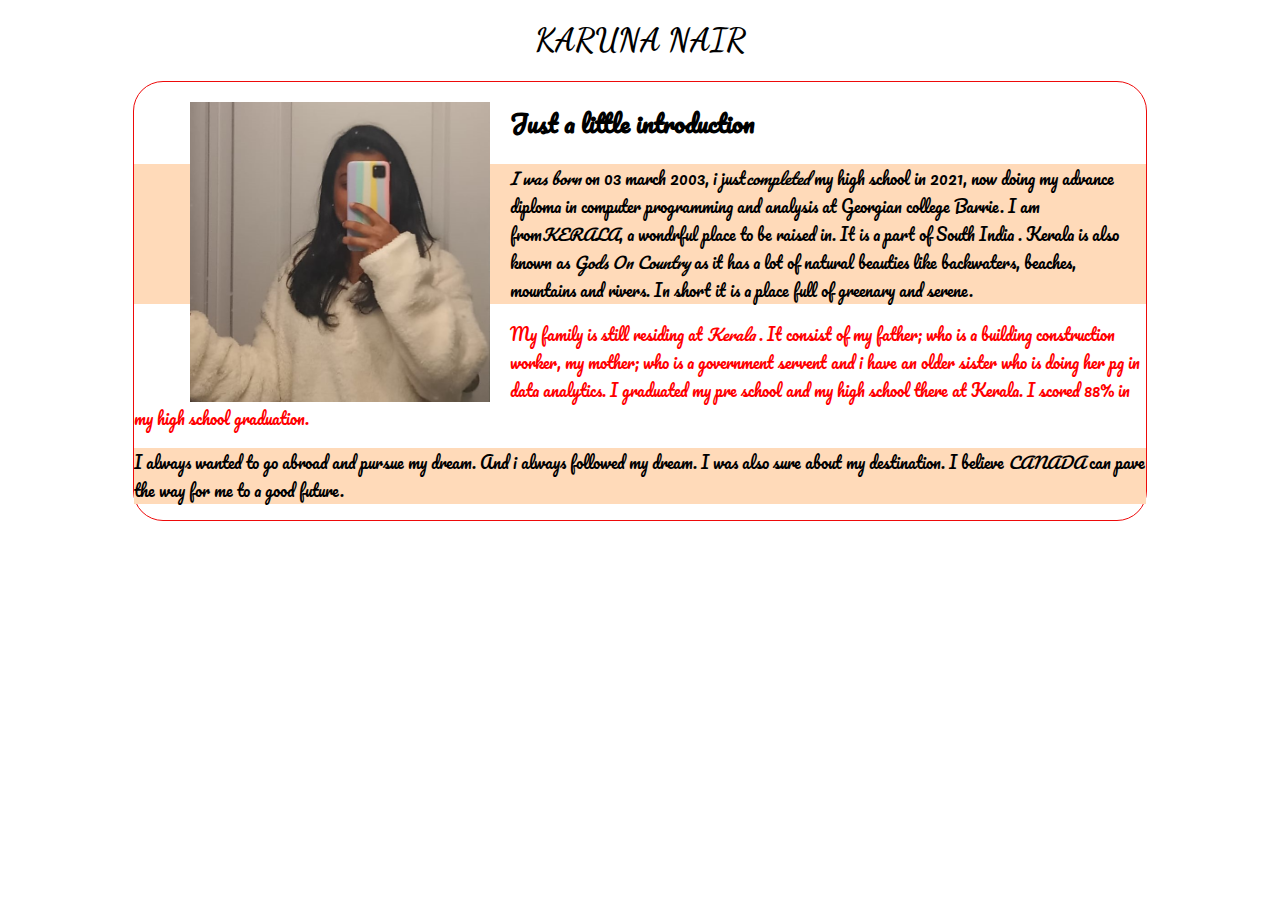
<file: lab05/lab01.html>
<!DOCTYPE html>
<html lang="en">

<head>
    <meta charset="UTF-8">
    <meta http-equiv="X-UA-Compatible" content="IE=edge">
    <meta name="viewport" content="width=device-width, initial-scale=1.0">
    <title>Karuna nair</title>
    <link rel="stylesheet" href="./karuna.css">
</head>

<body>
    <header>


        <h1>KARUNA NAIR</h1>

    </header>

    <div class ="img">
        <section>
        <figure>
            <img src="./karuna.jpeg" alt="just a mirror pic">
        </figure>

        <h2>Just a little introduction</h2>
        <p>
            <em>I was born</em> on 03 march 2003, i just<em>completed</em> my high school in 2021, now doing my
            advance
            diploma in computer programming and analysis
            at Georgian college Barrie. I am from<em>KERALA</em>, a wondrful place to be raised in. It is a part of
            South India . Kerala is also known as <em>Gods On Country </em> as it has a lot of natural beauties like
            backwaters, beaches, mountains and rivers. In short it is a place full of greenary and serene.
        </p>
       

        <P> My family is still residing at<em> Kerala</em> . It consist of my father; who is a building construction worker,
            my
            mother; who is a government servent and i have an older sister who is doing her pg in data analytics.
            I graduated my pre school and my high school there at Kerala. I scored 88% in my high school graduation.
        </P>
       
        <p>
            I always wanted to go abroad and pursue my dream. And i always followed my dream. I was also sure about
            my
            destination. I believe <em> CANADA </em>
            can pave the way for me to a good future.
        </p>
    </section></div>
    

</body>

</html>
</file>
<file: lab05/karuna.css>
@import url('https://fonts.googleapis.com/css2?family=Dancing+Script&family=Pacifico&display=swap');/*www.googleapis.com */

h1 {
    font-family: 'Dancing Script', cursive;
    color: black;
    text-align: center;
   
}

body {
    font-family: 'Pacifico', cursive;
}
 
.img{
    width: 80%;
    margin-left: auto;
    margin-right: auto;
    border: 1px solid;
    
    border-style: solid;
    border-color: rgb(238, 10, 10);
    border-radius: 30px;

}

p:nth-child(4) {
    color: red;
}

p:nth-child(3) {
    background-color: peachpuff;
}

p:nth-child(5) {
    background-color: peachpuff;
}
p:nth-child(2) {
        background-color: peachpuff;
}



figure>img {
    width: 300px;
    float: left;
    margin:0 1em;
    margin-right: 20px;

}
</file>
